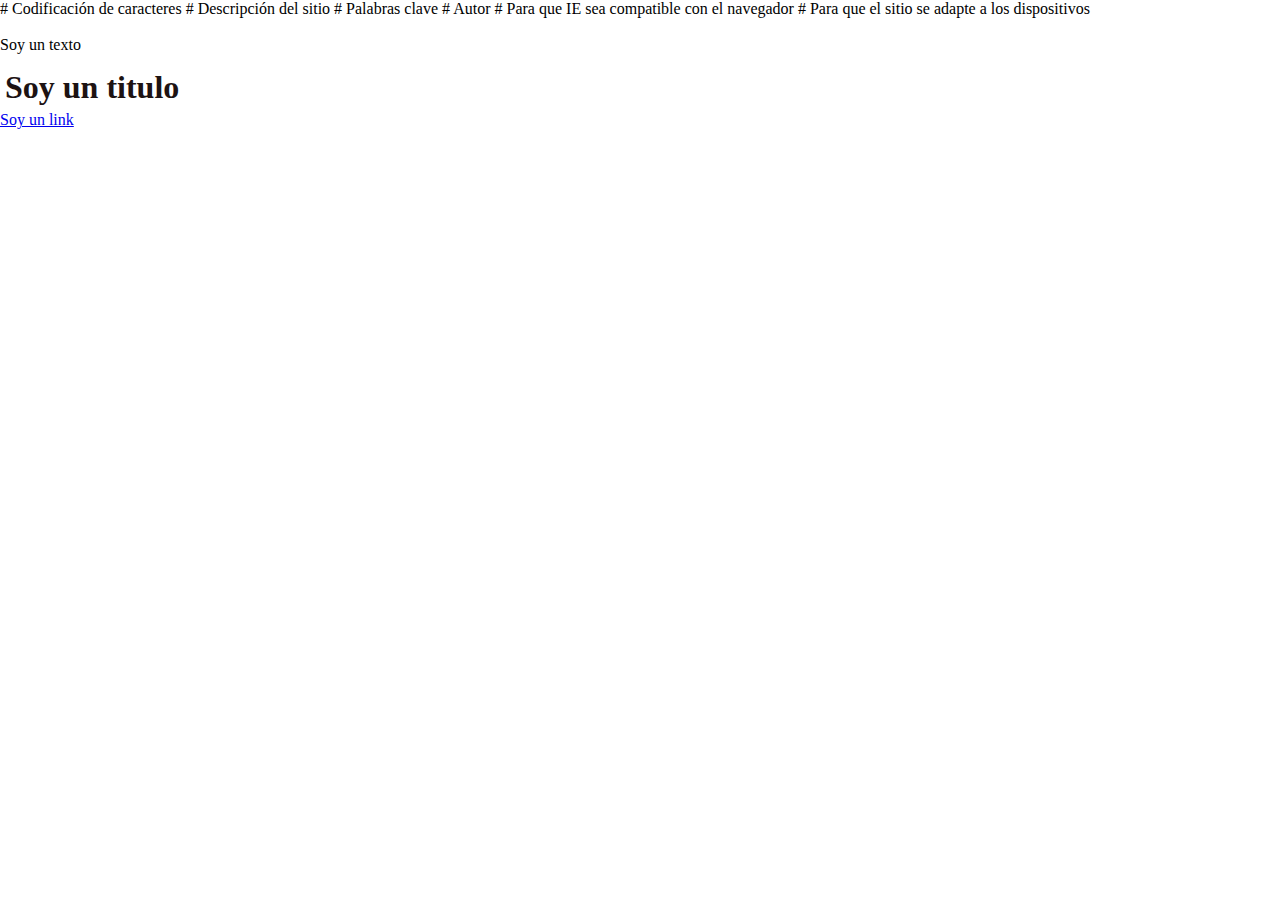
<file: index.html>
<!DOCTYPE html>
<html lang="es">
<head>
    <meta charset="UTF-8"> # Codificación de caracteres
    <meta name="description" content="This is a site to learn the semantics of HTML and its tags"> # Descripción del sitio
    <meta name="keywords" content="HTML, tags, semantics"> # Palabras clave
    <meta name="author" content="LKS Engineer, Luis Saavedra"> # Autor
    <meta name="robots" content="index, follow">
    <meta http-equiv="X-UA-Compatible" content="IE=edge"> # Para que IE sea compatible con el navegador
    <meta name="viewport" content="width=device-width, initial-scale=1.0">  # Para que el sitio se adapte a los dispositivos
    <title>Mi first site.hmtl</title>
    <link rel="stylesheet" href="./static/css/style.css">
</head>
<body>
    <header> <!--Sección superior de nuestro website--> 
      <nav></nav> <!--Sección de navegación de nuestro website, siempre dentro del header-->
    </header>
    <main> <!--Main es el contenido central de nuestro website, "la parte del medio"-->
      <section> 
        <!--Nuestro website puede estar divido por secciones, por ejemplo platzi tiene 3: El navegador de cursos y rutas, el feed y nuestras rutas de aprendizaje-->
        <article>
          <!--Contenido independiente de la página. Es reutilizable-->
        </article>
      </section>
      <ul> <!--Lista desordenada: Sin numerar-->
        <li><!--Item List. Elementos de la lista--></li>
      </ul>
      <ol></ol> <!--Lista ordenada: Numerada-->
    </main>
    <footer> <!--Sección final de nuestro website-->
    </footer>
    <p>Soy un texto</p> <!--Párrafo, texto-->
    <h1>Soy un titulo</h1> <!--Títulos, muestran el texto más grande y con negrilla. Existen desde el h1 al h6-->
    <a href="#">Soy un link</a> <!--Enlaces/links que nos permitirán movernos entre páginas.-->
</body>
</html>
</file>
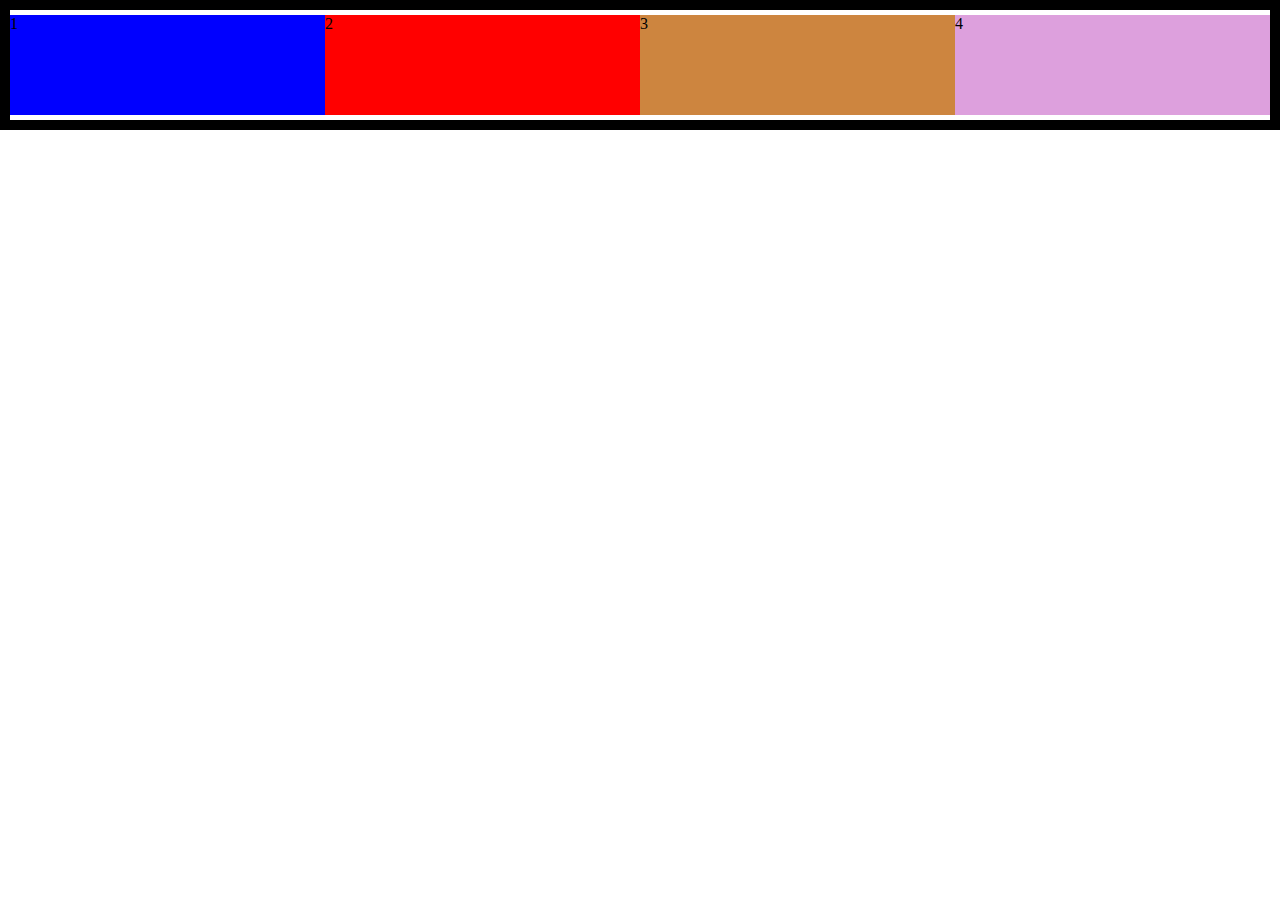
<file: CSS/displayFlex/index.html>
<!DOCTYPE html>
<html lang="en">
<head>
    <meta charset="UTF-8">
    <meta name="description" content="Display Flex, Position in CSS">
    <meta name="keywords" content="CSS3, tags, semantics, Position, Display Flex, Justify-content, flex-direction">
    <meta name="author" content="LKS Engineer, Luis Saavedra">
    <meta name="robots" content="index, follow">
    <meta http-equiv="X-UA-Compatible" content="IE=edge">
    <meta name="viewport" content="width=device-width, initial-scale=1.0">
    <!-- CSS -->
    <link rel="stylesheet" href="./style.css">
    <title>Document</title>
</head>
<body>
    <main>
        <section class="box box1">1</section>
        <section class="box box2">2</section>
        <section class="box box3">3</section>
        <section class="box box4">4</section>
    </main>
</body>
</html>
</file>
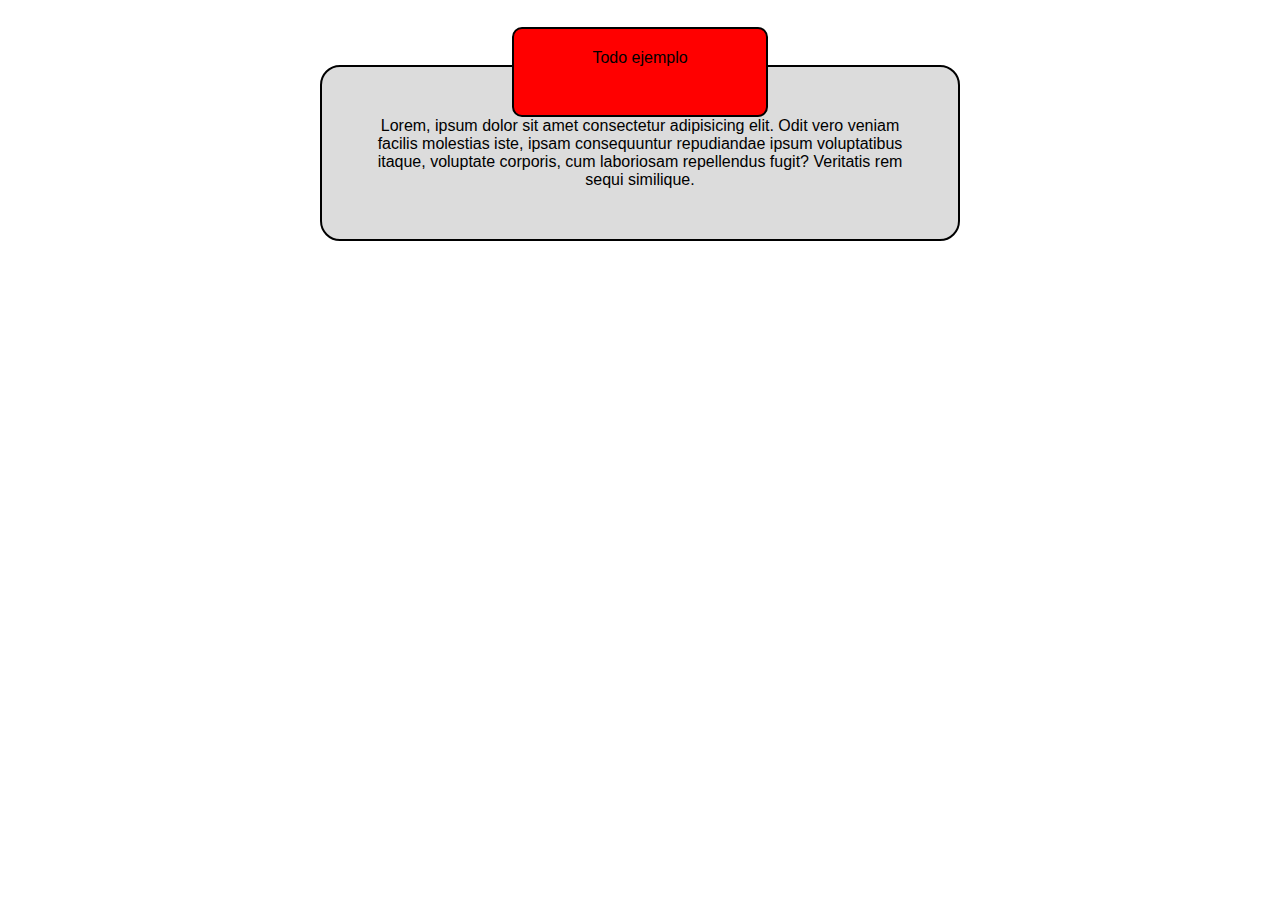
<file: CSS/position/index.html>
<!DOCTYPE html>
<html lang="en">
<head>
    <meta charset="UTF-8">
    <meta name="description" content="Position in CSS">
    <meta name="keywords" content="HTML, tags, semantics, Position">
    <meta name="author" content="LKS Engineer, Luis Saavedra">
    <meta name="robots" content="index, follow">
    <meta http-equiv="X-UA-Compatible" content="IE=edge">
    <meta name="viewport" content="width=device-width, initial-scale=1.0">
    <!-- CSS  -->
    <link rel="stylesheet" href="./style.css">
    <title>Position in CSS</title>
</head>
<body>
    <main class="">
        <section class="box1" id="">
            <p>Todo ejemplo</p>
        </section>
        <section class="box2" id="">
            <p>Lorem, ipsum dolor sit amet consectetur adipisicing elit. Odit vero veniam facilis molestias iste, ipsam consequuntur repudiandae ipsum voluptatibus itaque, voluptate corporis, cum laboriosam repellendus fugit? Veritatis rem sequi similique.</p>
        </section>
    </main>
</body>
</html>
</file>
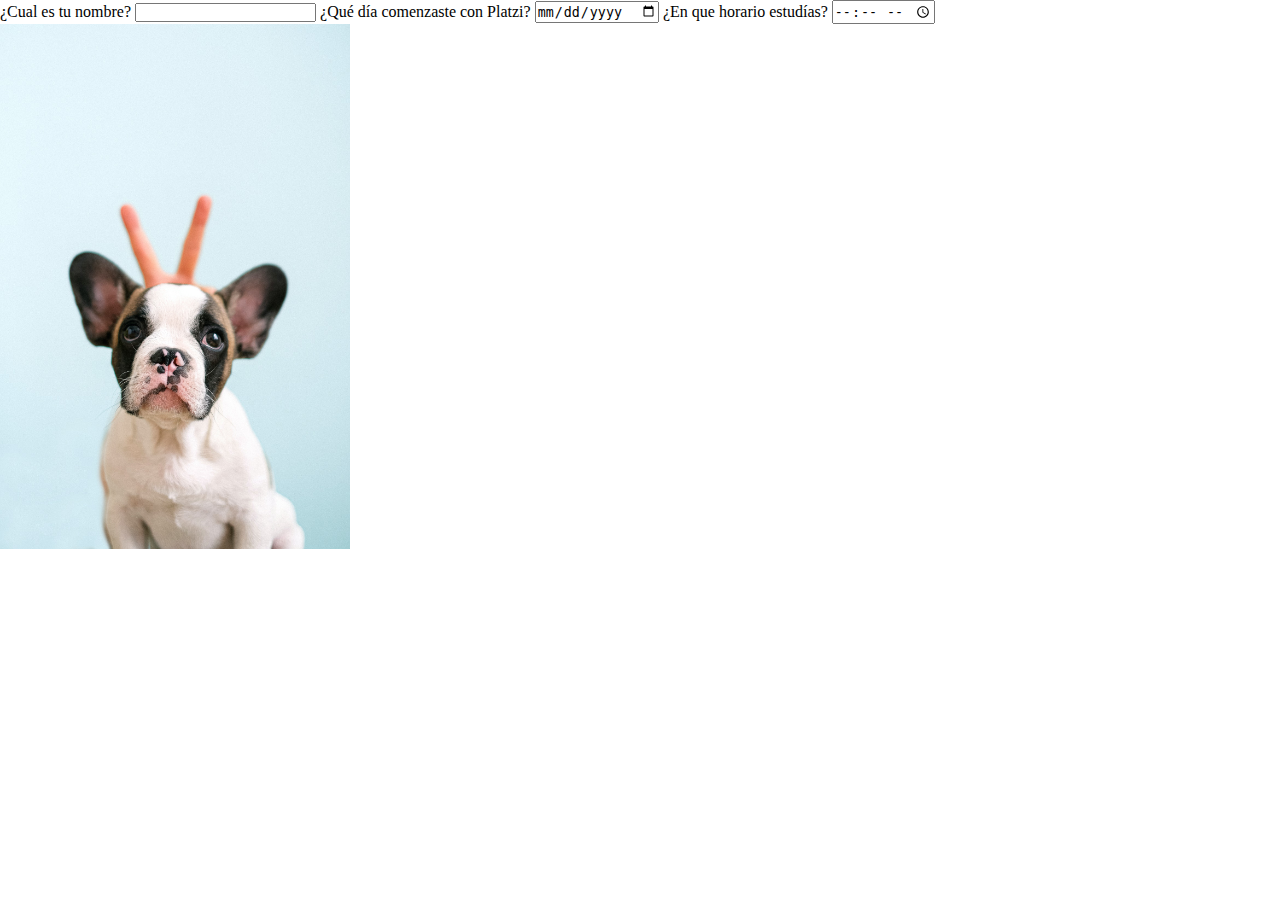
<file: repo-curso-definitivo-html-y-css-master/accesibilidad/claseLabelAltTitle/index.html>
<!DOCTYPE html>
<html lang="en">
  <head>
    <meta charset="UTF-8" />
    <meta name="viewport" content="width=device-width, initial-scale=1.0" />
    <title>Document</title>
    <link rel="stylesheet" href="./style.css" />
  </head>
  <body>
    <main>
      <form action="">
        <label for="name">
          <span>¿Cual es tu nombre?</span>
          <input id="name" type="text" />
        </label>
        <label for="staeted-studying">
          <span>¿Qué día comenzaste con Platzi?</span>
          <input id="staeted-studying" type="date" />
        </label>
        <label for="time-to-study">
          <span>¿En que horario estudías?</span>
          <input id="time-to-study" type="time" />
        </label>
      </form>

      <section>
        <img
          src="./white-and-black-short-coated-dog-4587987.jpg"
          alt="Es un perrito muy lindo con antenas de alien, chiste de su dueño"
          title="Es una foto de un perrito"
        />
      </section>
    </main>
  </body>
</html>
</file>
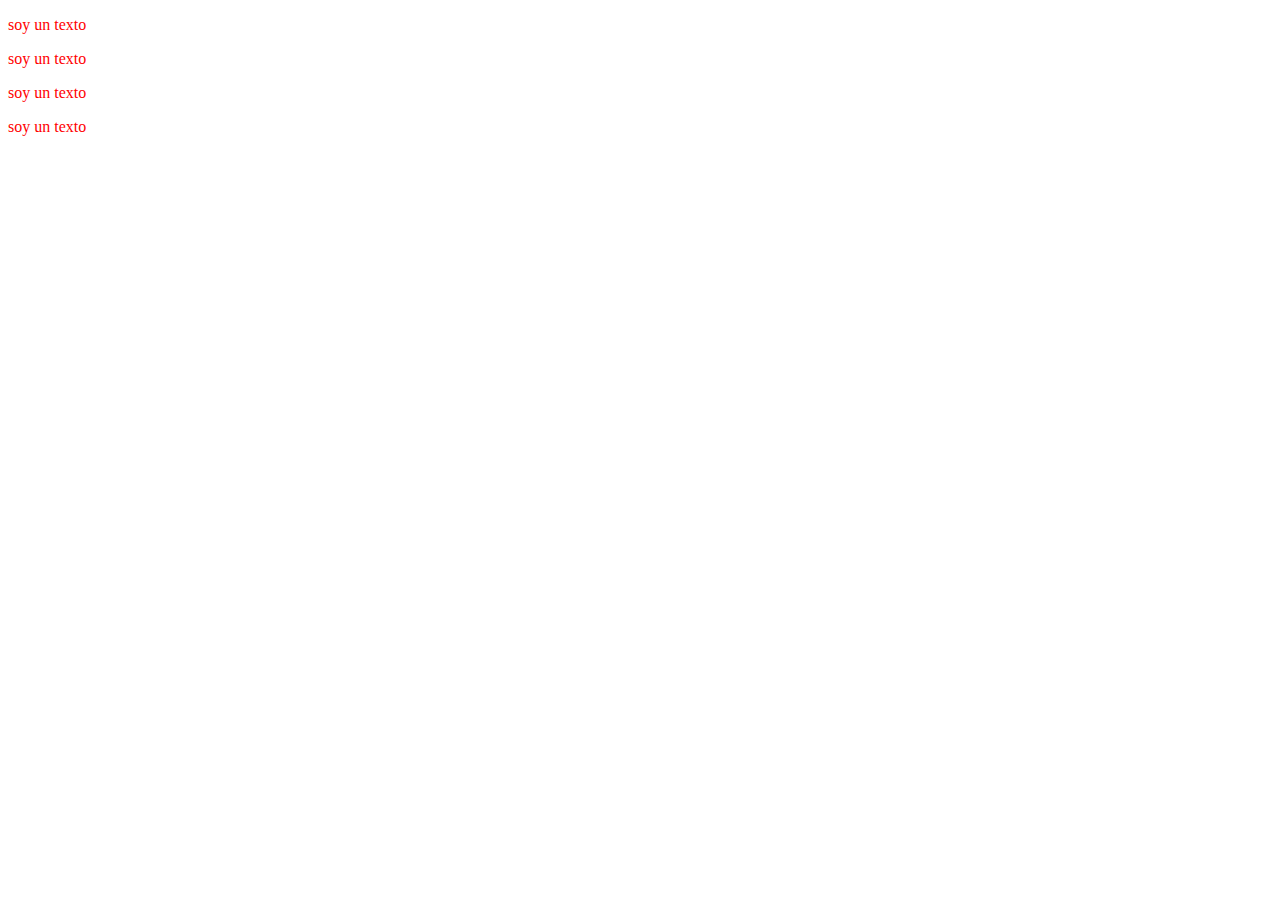
<file: repo-curso-definitivo-html-y-css-master/CSS/claseCombinadores/index.html>
<!DOCTYPE html>
<html lang="en">
  <head>
    <meta charset="UTF-8" />
    <meta name="viewport" content="width=device-width, initial-scale=1.0" />
    <title>Document</title>
    <link rel="stylesheet" href="./style.css" />
  </head>
  <body>
    <div>
      <article>
        <p>soy un texto</p>
      </article>
      <article>
        <p>soy un texto</p>
      </article>
      <section>
        <div>
          <p>soy un texto</p>
        </div>
      </section>
      <p>soy un texto</p>
    </div>
  </body>
</html>
</file>
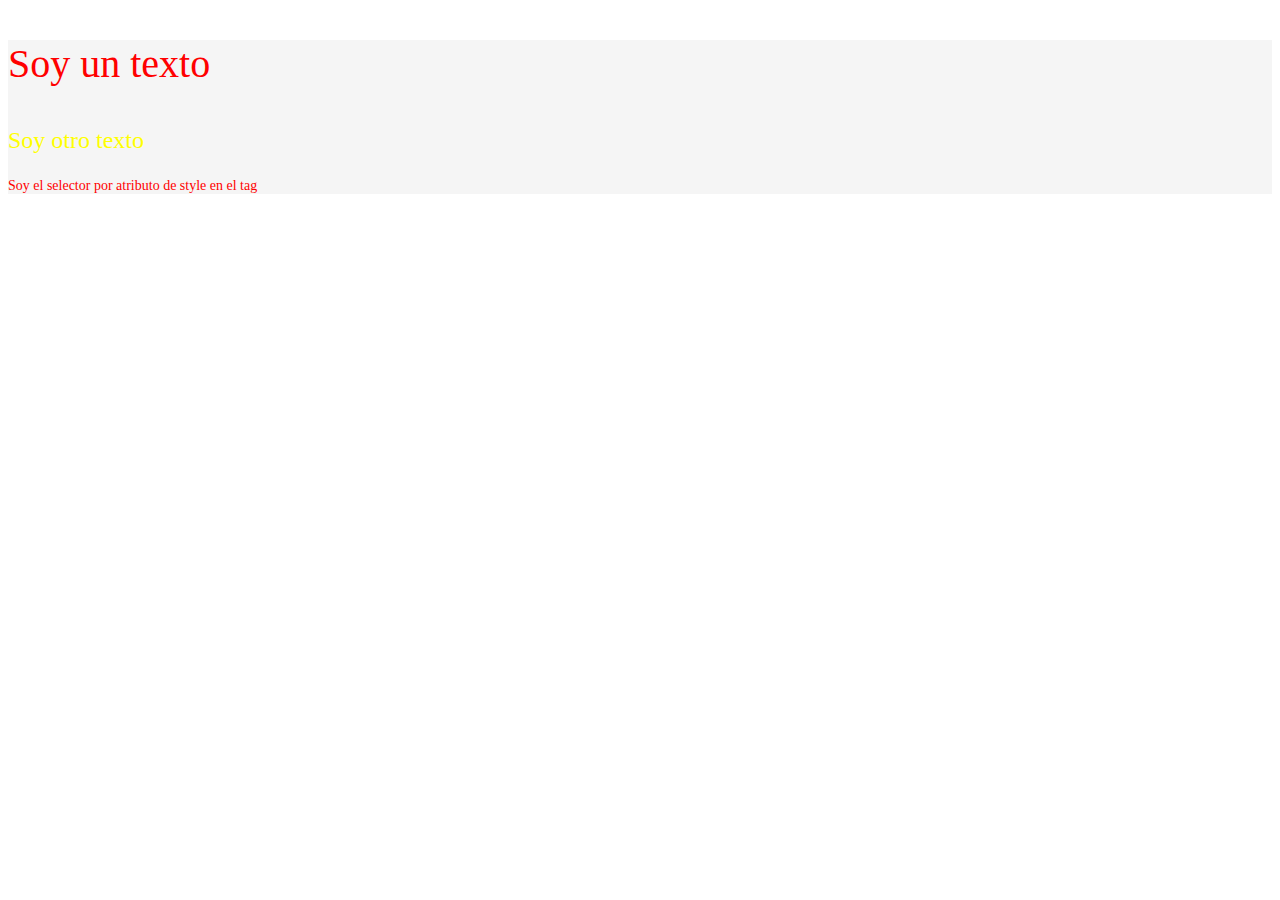
<file: repo-curso-definitivo-html-y-css-master/CSS/claseCss/index.html>
<!DOCTYPE html>
<html lang="en">
  <head>
    <meta charset="UTF-8" />
    <meta name="viewport" content="width=device-width, initial-scale=1.0" />
    <title>Clase CSS</title>
    <link rel="stylesheet" href="./style.css" />
    <style>
      main {
        background-color: #f5f5f5;
      }
    </style>
  </head>
  <body>
    <main>
      <p class="parrafo">Soy un texto</p>
      <p id="texto">Soy otro texto</p>
      <p style="color: red; font-size: 14px;">Soy el selector por atributo de style en el tag</p>
    </main>
  </body>
</html>
</file>
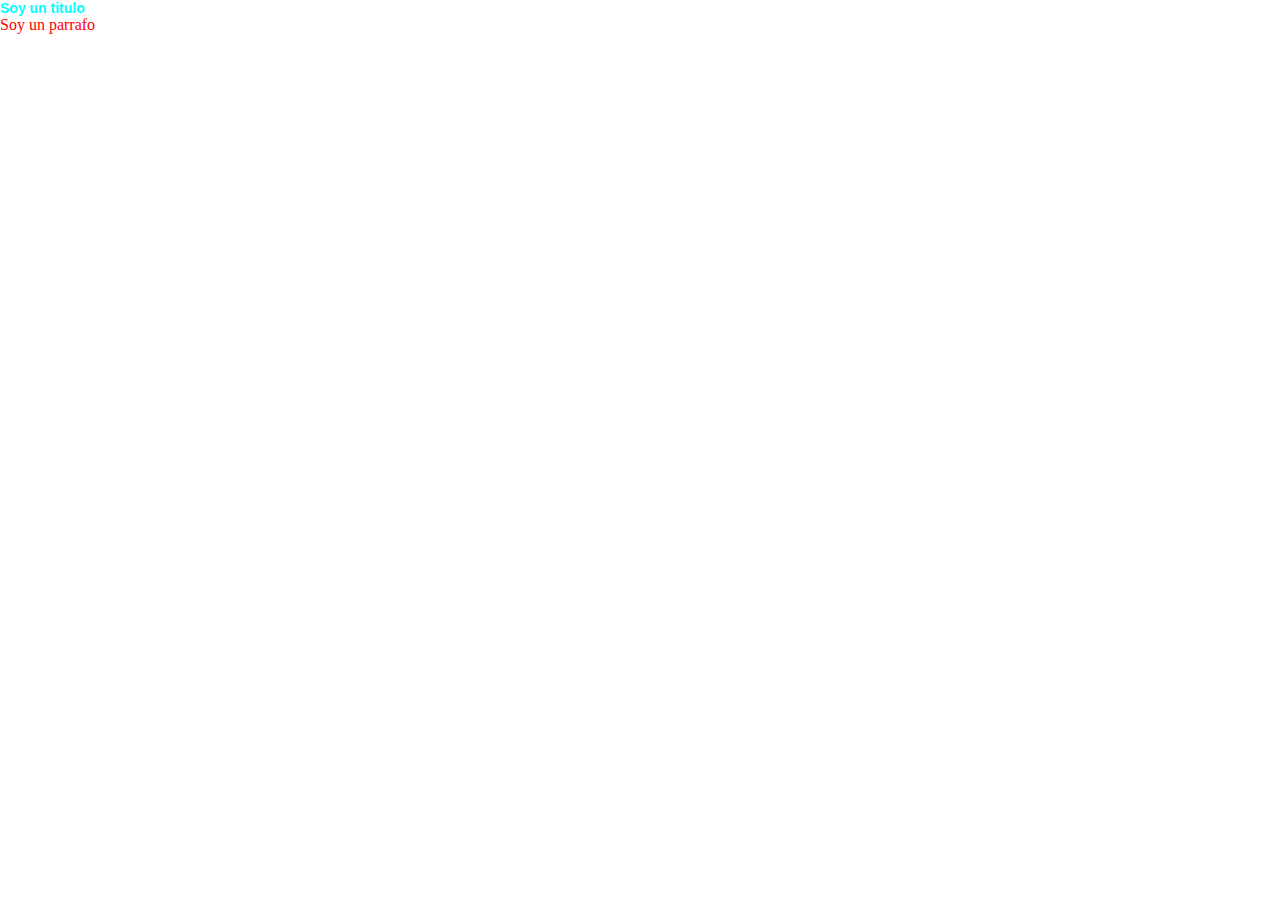
<file: repo-curso-definitivo-html-y-css-master/CSS/claseHerencia/index.html>
<!DOCTYPE html>
<html lang="en">
  <head>
    <meta charset="UTF-8" />
    <meta name="viewport" content="width=device-width, initial-scale=1.0" />
    <title>Herencia</title>
    <link rel="stylesheet" href="./style.css" />
    <link rel="stylesheet" href="./style2.css">
  </head>
  <body>
    <main>
      <h1>Soy un titulo</h1>
      <p>Soy un parrafo</p>
    </main>
  </body>
</html>
</file>
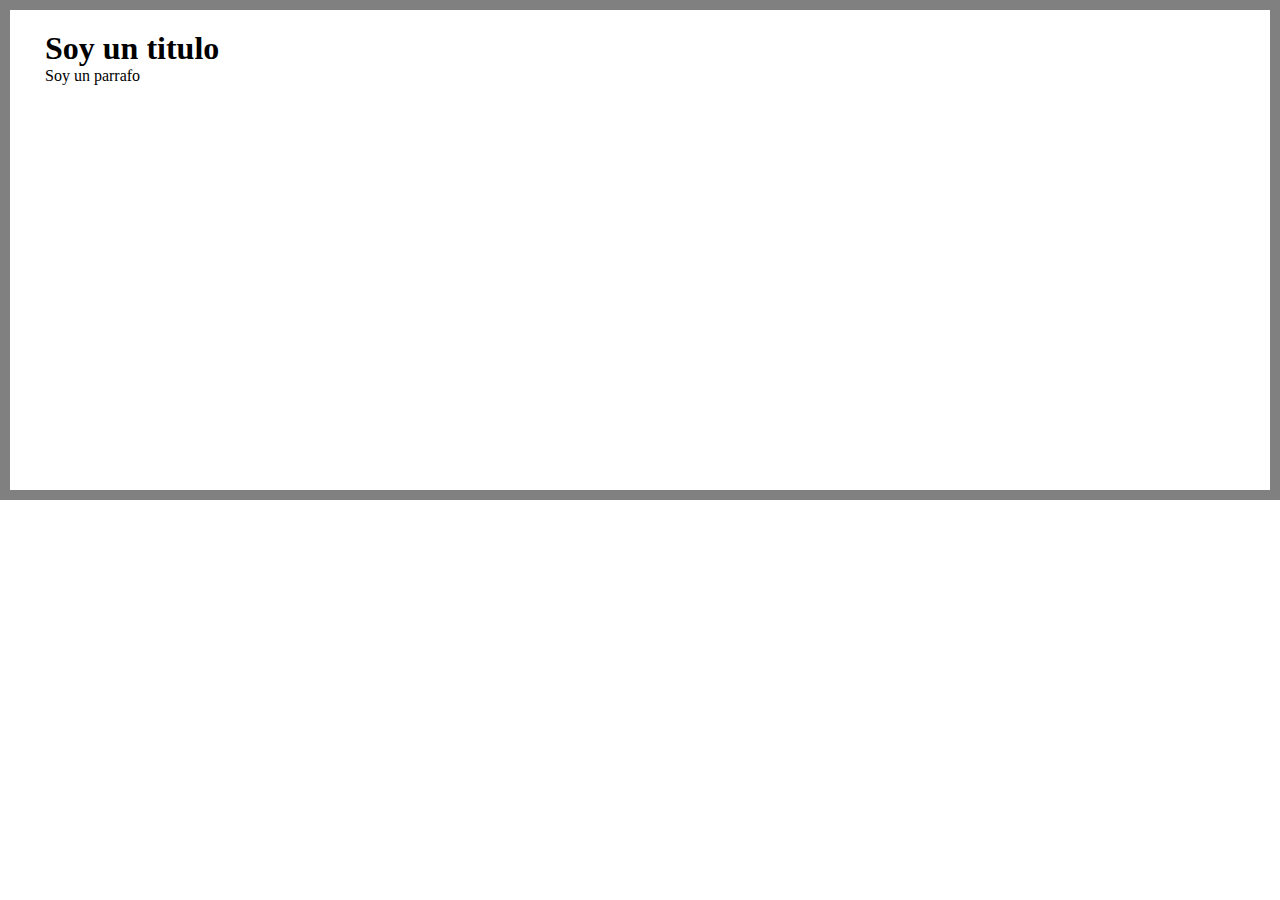
<file: repo-curso-definitivo-html-y-css-master/CSS/claseModeloCaja/index.html>
<!DOCTYPE html>
<html lang="en">
  <head>
    <meta charset="UTF-8" />
    <meta
      name="viewport"
      content="width=
  , initial-scale=1.0"
    />
    <title>Modelo de caja</title>
    <link rel="stylesheet" href="./style.css" />
  </head>
  <body>
    <main>
      <section>
        <h1>Soy un titulo</h1>
        <div>
          <p>Soy un parrafo</p>
        </div>
      </section>
    </main>
  </body>
</html>
</file>
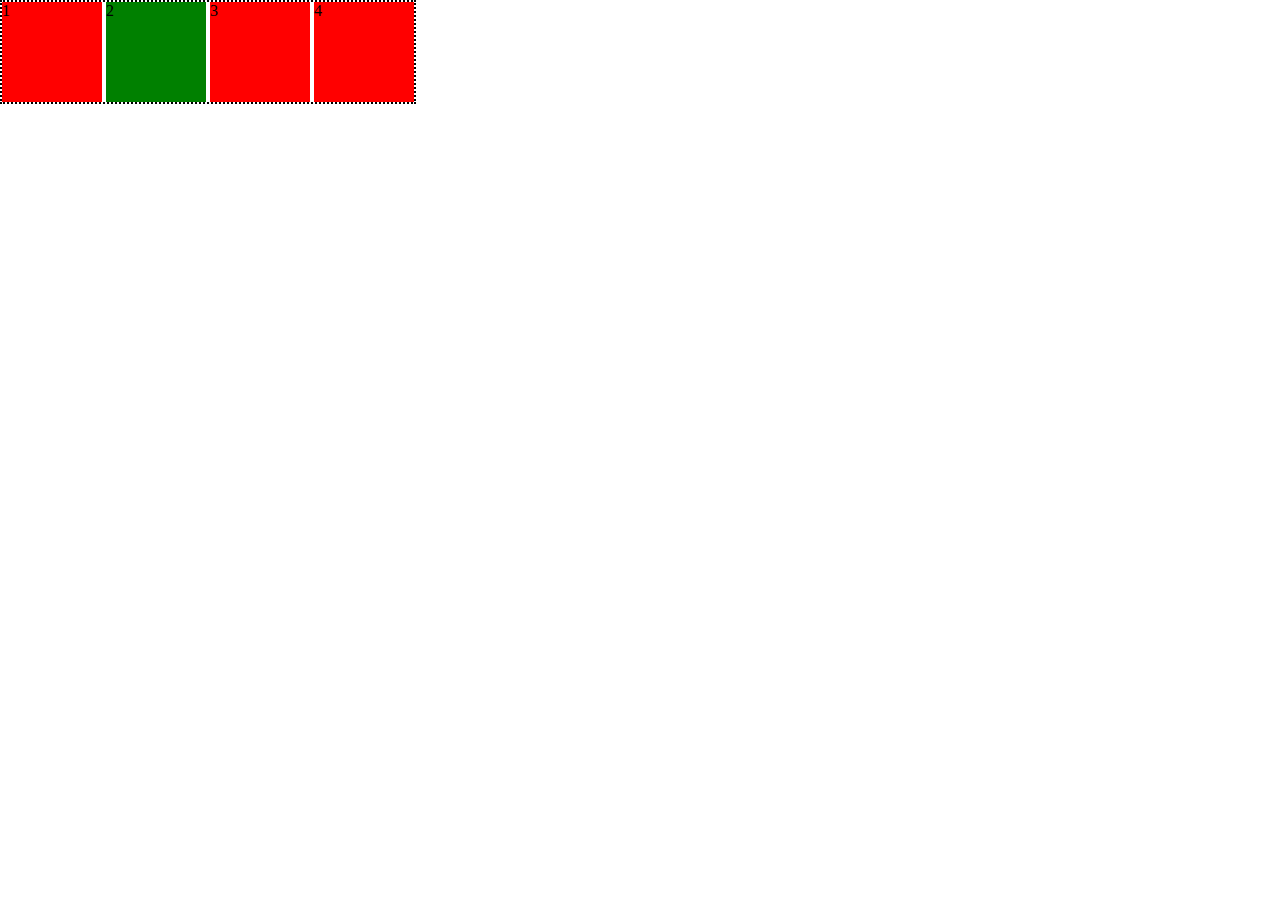
<file: repo-curso-definitivo-html-y-css-master/CSS/clasePosition/index.html>
<!DOCTYPE html>
<html lang="en">
  <head>
    <meta charset="UTF-8" />
    <meta name="viewport" content="width=device-width, initial-scale=1.0" />
    <title>Document</title>
    <link rel="stylesheet" href="./style.css" />
  </head>
  <body>
    <div class="parent">
      <div class="box" id="one">1</div>
      <div class="box" id="two">2</div>
      <div class="box" id="three">3</div>
      <div class="box" id="four">4</div>
    </div>
  </body>
</html>
</file>
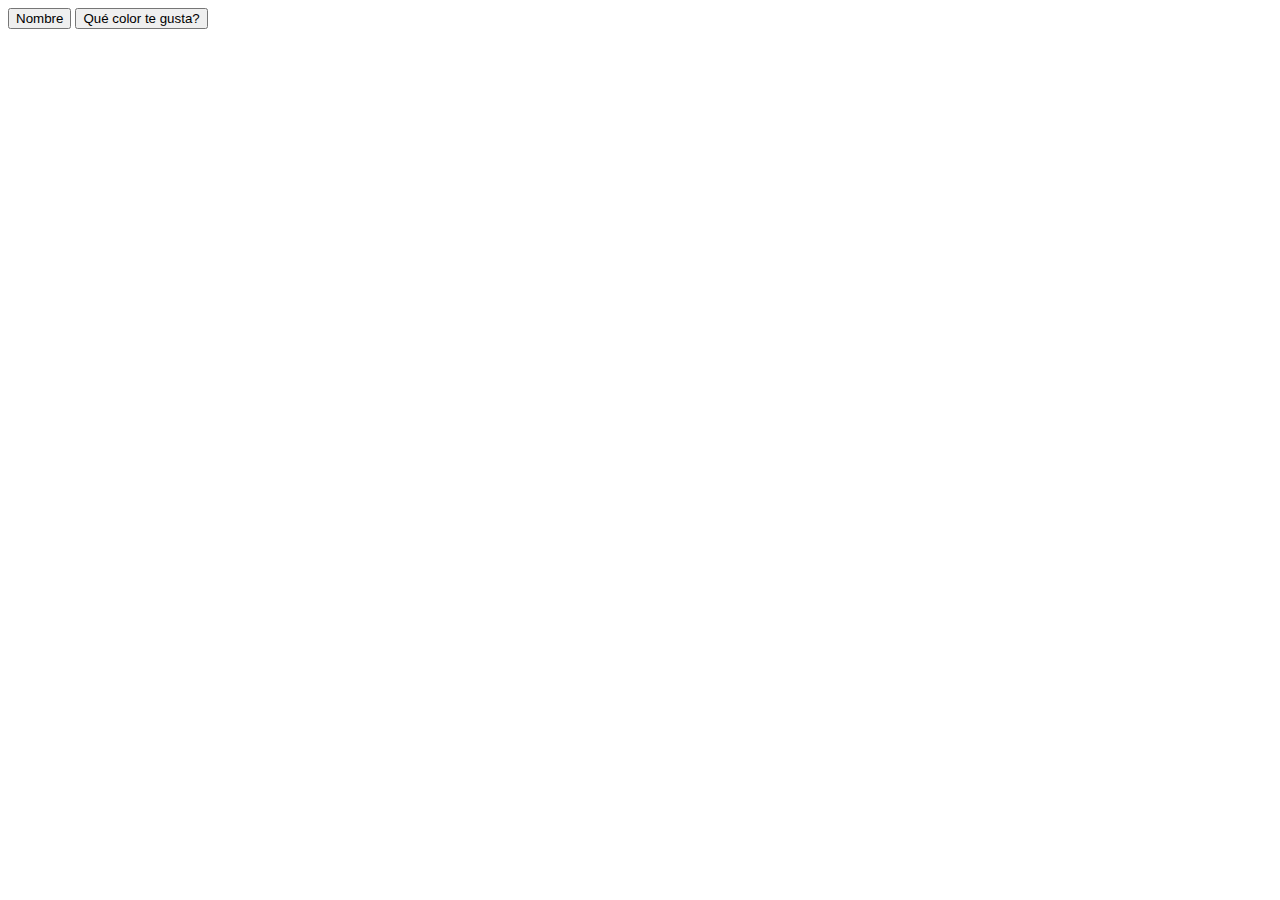
<file: repo-curso-definitivo-html-y-css-master/HTML/claseButton/index.html>
<!DOCTYPE html>
<html lang="en">
  <head>
    <meta charset="UTF-8" />
    <meta name="viewport" content="width=device-width, initial-scale=1.0" />
    <title>Document</title>
  </head>
  <body>
    <input type="submit" value="Nombre" />

    <button type="submit">Qué color te gusta?</button>
  </body>
</html>
</file>
<file: static/css/style.css>
* {
    box-sizing: border-box;
    padding: 0;
    margin: 0;
}

h1 {
    margin-top: 10px;
    padding: 5px;
    color: #1d1313;
}

.main-nav {
    margin-top: 10px;
    list-style: none;
    padding-left: 0;
    background-color: #13a4a4;
}

.main-nav__item {
    list-style: none;
}

.main-nav__li {
    display: inline-block;
    color: white;
    size: 20px;
    margin-top: 10px;
    padding: 5px;
}

.main-nav__li:hover {
    color: blue;
}

.main-nav img {
    border: 0;
    width: 100px;
    height: 100px;
}

.main-nav a {
    color: white;
    padding: 5px;
    border-radius: 2px;
    text-decoration: none;
}

.main-nav a:hover {
    color: blue;
}

.main-nav a:active {
    color: red;
}
</file>
<file: CSS/displayFlex/style.css>
* {
    box-sizing: border-box;
    padding: 0;
    margin: 0;
}

html {
    font-size: 62.5%;
}

body {
    font-size: 1.6rem;
}

main {
    border: 1rem solid black;
    display: flex;
    justify-content: space-evenly;
    flex-wrap: wrap;
}

main .box {
    width: 10rem;
    height: 10rem;
    margin: 5px 0px;
    flex-basis: 10rem;
    flex-grow: 1;
}

main .box1 {
    background-color: blue;
}
main .box2 {
    background-color: red;
}
main .box3 {
    background-color: peru;
}
main .box4 {
    background-color: plum;
}
</file>
<file: CSS/position/style.css>
* {
    box-sizing: border-box;
    padding: 0;
    margin: 0;
}

main {
    font-family: -apple-system, BlinkMacSystemFont, 'Segoe UI', Roboto, Oxygen, Ubuntu, Cantarell, 'Open Sans', 'Helvetica Neue', sans-serif;
    text-align: center;
}

section {
    display: inline-block;
}

.box1 {
    border: 2px solid black;
    border-radius: 10px;
    padding-top: 20px;
    width: 20%;
    height: 10%;
    background-color: red;
    position: absolute;
    top: 3%;
    left: 40%;
    
}

.box2 {
    border: 2px solid black;
    border-radius: 20px;
    padding: 50px;
    /* margin: 0 auto; */
    width: 50%;
    height: 10%;
    background-color: gainsboro;
    margin-top: 65px;
}
</file>
<file: repo-curso-definitivo-html-y-css-master/accesibilidad/claseLabelAltTitle/style.css>
* {
  box-sizing: border-box;
  margin: 0;
  padding: 0;
}

img {
  width: 350px;
}
</file>
<file: repo-curso-definitivo-html-y-css-master/CSS/claseCombinadores/style.css>
div p {
  color: red;
}
</file>
<file: repo-curso-definitivo-html-y-css-master/CSS/claseCss/style.css>
p {
  color: blue;
  font-size: 40px;
}

/* class */
.parrafo {
  color: red;
}

/* ID */
#texto {
  color: yellow;
  font-size: 24px;
}
</file>
<file: repo-curso-definitivo-html-y-css-master/CSS/claseHerencia/style.css>
* {
  box-sizing: border-box;
  padding: 0;
  margin: 0;
  -moz-box-sizing: border-box;
  -webkit-box-sizing: border-box;
}

html {
  font-size: 75%;
  font-family: Verdana, Geneva, Tahoma, sans-serif;
}

h1 {
  font-size: inherit;
}

p {
  font-size: initial;
}
</file>
<file: repo-curso-definitivo-html-y-css-master/CSS/claseHerencia/style2.css>
h1 {
    color: aqua;
    font-size: 14px;
}

p {
    color: red;
    font-family: cursive;
}
</file>
<file: repo-curso-definitivo-html-y-css-master/CSS/claseModeloCaja/style.css>
* {
  box-sizing: border-box;
  padding: 0;
  margin: 0;
}

main {
  width: 100%;
  height: 500px;
  border: 10px solid grey;
  padding: 20px 35px;
}
</file>
<file: repo-curso-definitivo-html-y-css-master/CSS/clasePosition/style.css>
* {
  box-sizing: border-box;
  margin: 0;
  padding: 0;
}
.parent {
  border: 2px black dotted;
  display: inline-block;
}
.box {
  display: inline-block;
  background-color: red;
  width: 100px;
  height: 100px;
}
#two {
  background-color: green;
}
</file>
